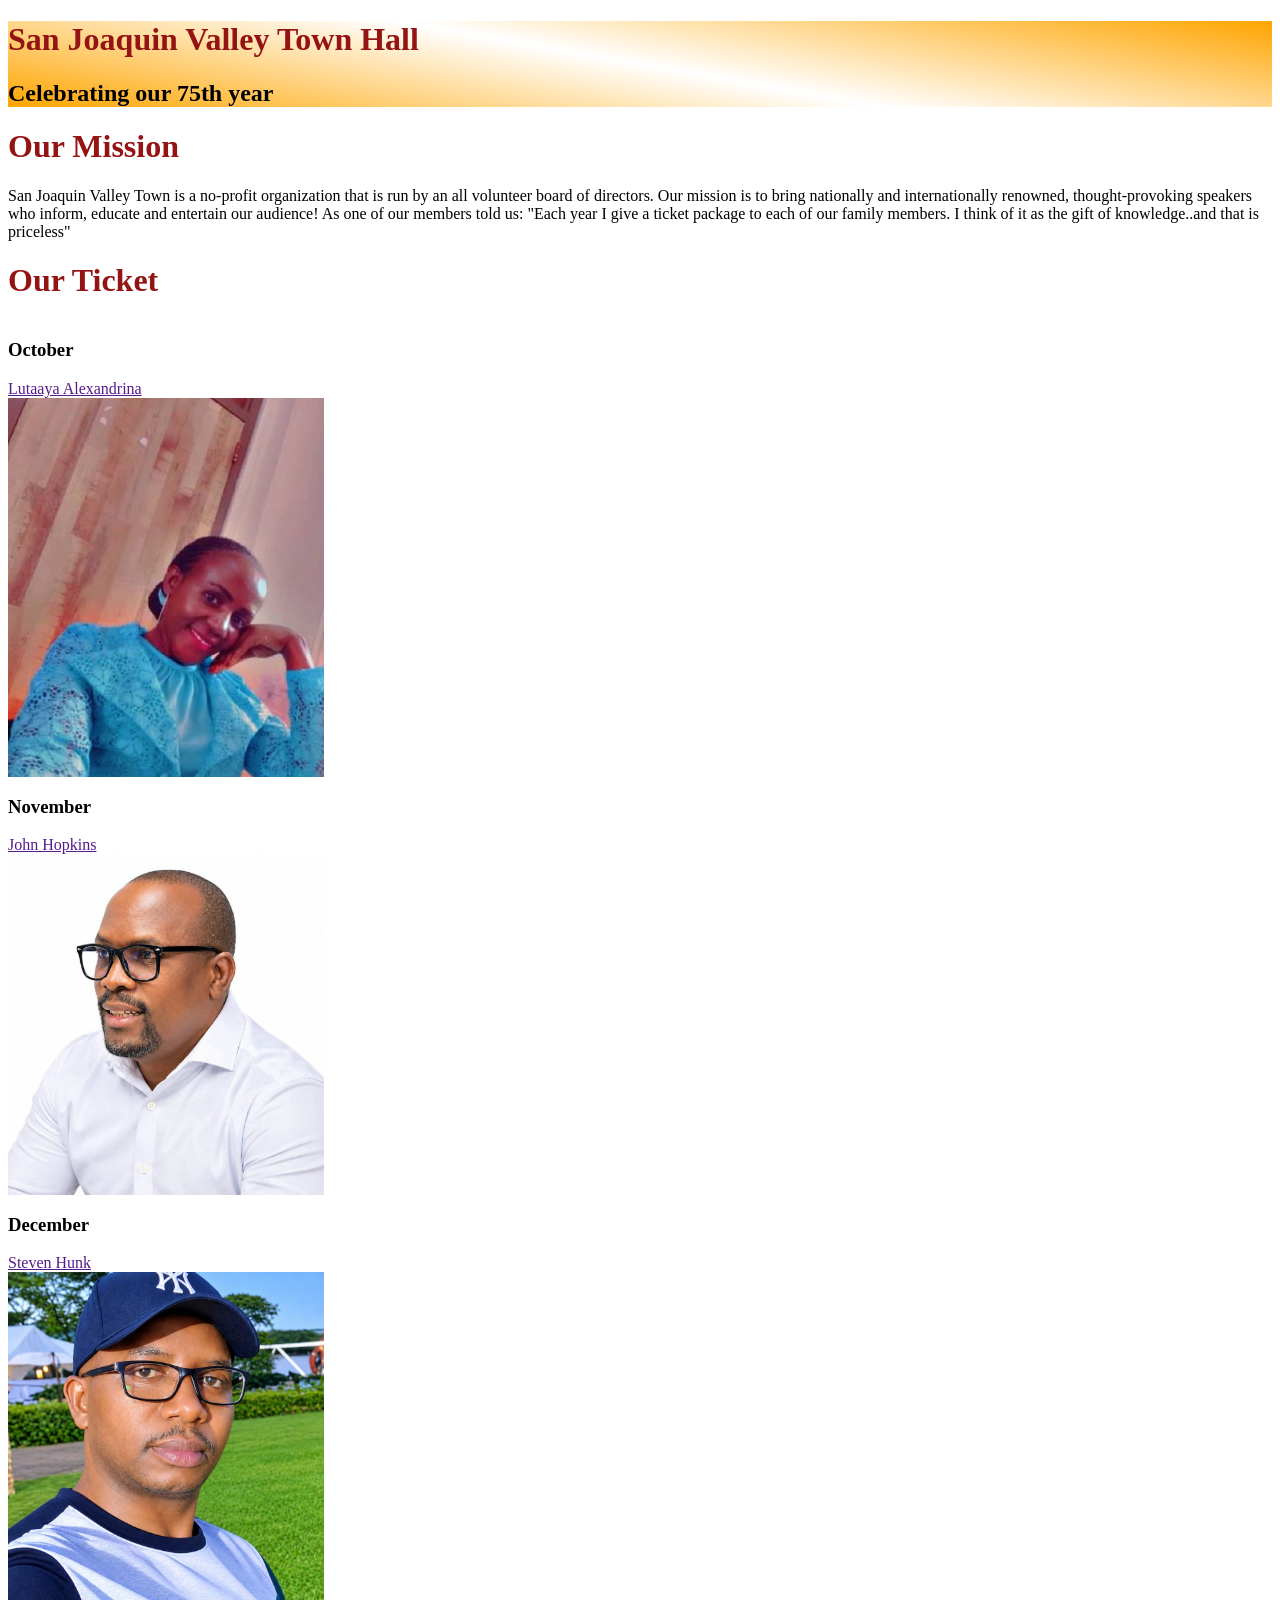
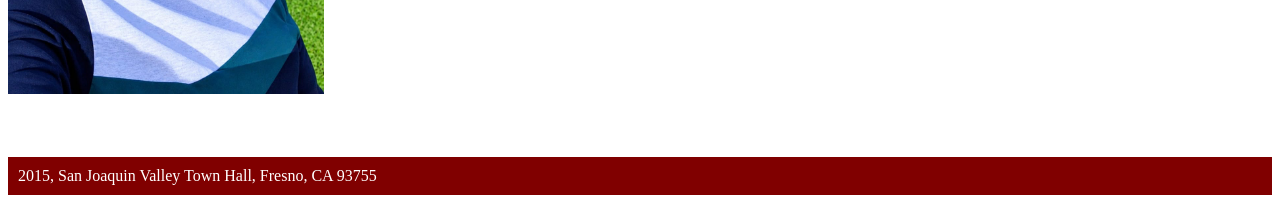
<file: Index.html>
<!DOCTYPE html>
<html lang="en">
<head>
    <meta charset="UTF-8">
    <meta name="viewport" content="width=device-width, initial-scale=1.0">
    <link rel="stylesheet" href="Style_sheet.css">
    <title>Hallowen_hall_town_1</title>
</head>
<body>
    <div class="head1"><h1>San Joaquin Valley Town Hall</h1>
    <h2>Celebrating our 75th year</h2></div>
    

    <h1>Our Mission</h1>
    <p>San Joaquin Valley Town is a no-profit organization 
        that is run by an all volunteer board of directors.
        Our mission is to bring nationally and 
        internationally renowned, thought-provoking 
        speakers who inform, educate and entertain our
        audience! As one of our members told us:
            "Each year I give a ticket package to each of
            our family members. I think of it as the gift of
             knowledge..and that is priceless"
 

    </p>
    <h1>Our Ticket</h1>

    <div class="img"> <h3>October</h3>
    <a href="">Lutaaya Alexandrina</a>
    <img src="Image 1.jpg" alt="Image 1">
    <h3>November</h3>
    <a href="">John Hopkins</a>
    <img src="Image 2.jpg" alt="Image 2">
    <h3>December</h3>
    <a href="">Steven Hunk</a>
    <img src="Image 3.jpg" alt="Image 3">

        </div>
   
    <footer>2015, San Joaquin Valley Town Hall, Fresno, CA 93755</footer>
    
</body>
</html>
</file>
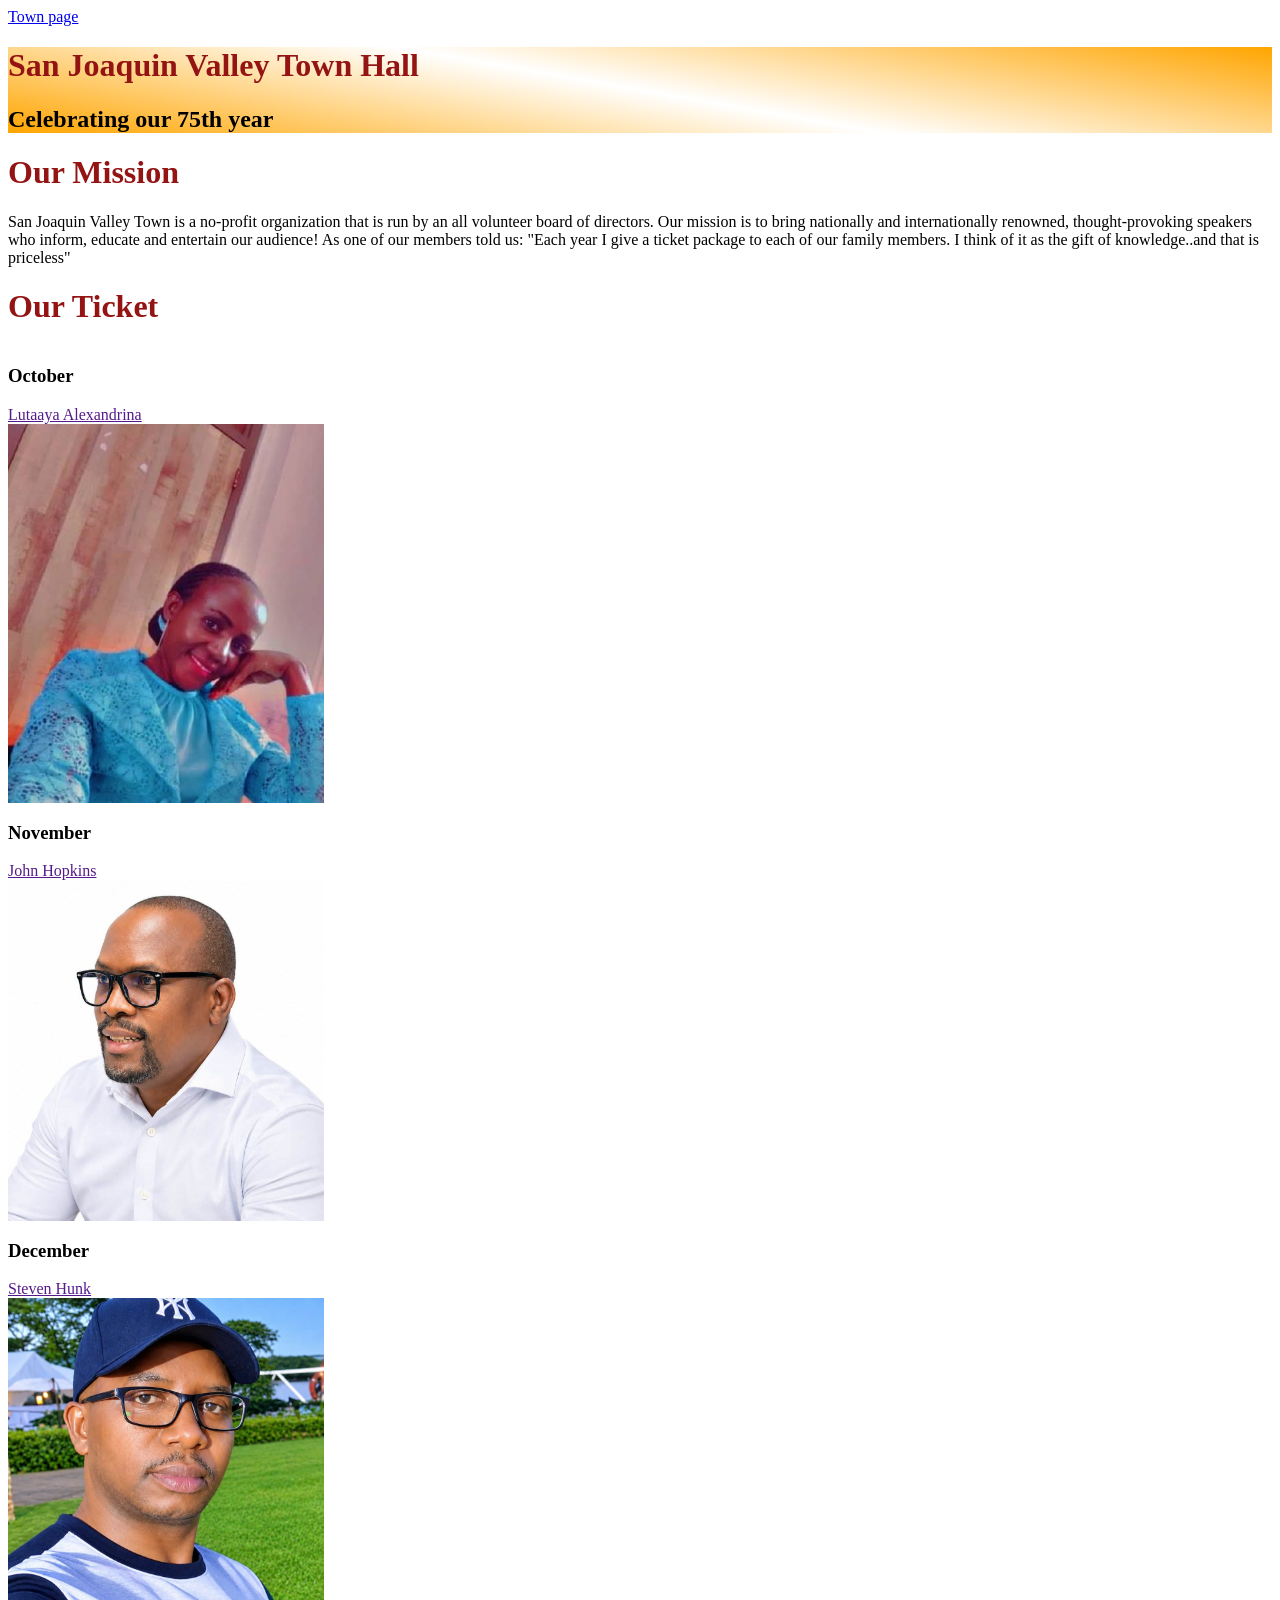
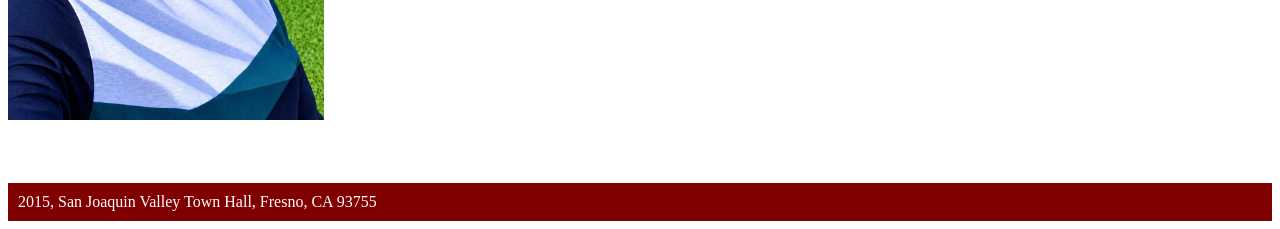
<file: index.html>
<!DOCTYPE html>
<html lang="en">
<head>
    <meta charset="UTF-8">
    <meta name="viewport" content="width=device-width, initial-scale=1.0">
    <link rel="stylesheet" href="Style_sheet.css">
    <title>Hallowen_hall_town_1</title>
</head>
<body>
<a href="Town2.html"> Town page</a>
    <div class="head1"><h1>San Joaquin Valley Town Hall</h1>
    <h2>Celebrating our 75th year</h2></div>
    

    <h1>Our Mission</h1>
    <p>San Joaquin Valley Town is a no-profit organization 
        that is run by an all volunteer board of directors.
        Our mission is to bring nationally and 
        internationally renowned, thought-provoking 
        speakers who inform, educate and entertain our
        audience! As one of our members told us:
            "Each year I give a ticket package to each of
            our family members. I think of it as the gift of
             knowledge..and that is priceless"
 

    </p>
    <h1>Our Ticket</h1>

    <div class="img"> <h3>October</h3>
    <a href="">Lutaaya Alexandrina</a>
    <img src="Image 1.jpg" alt="Image 1">
    <h3>November</h3>
    <a href="">John Hopkins</a>
    <img src="Image 2.jpg" alt="Image 2">
    <h3>December</h3>
    <a href="">Steven Hunk</a>
    <img src="Image 3.jpg" alt="Image 3">

        </div>
   
    <footer>2015, San Joaquin Valley Town Hall, Fresno, CA 93755</footer>
    
</body>
</html>
</file>
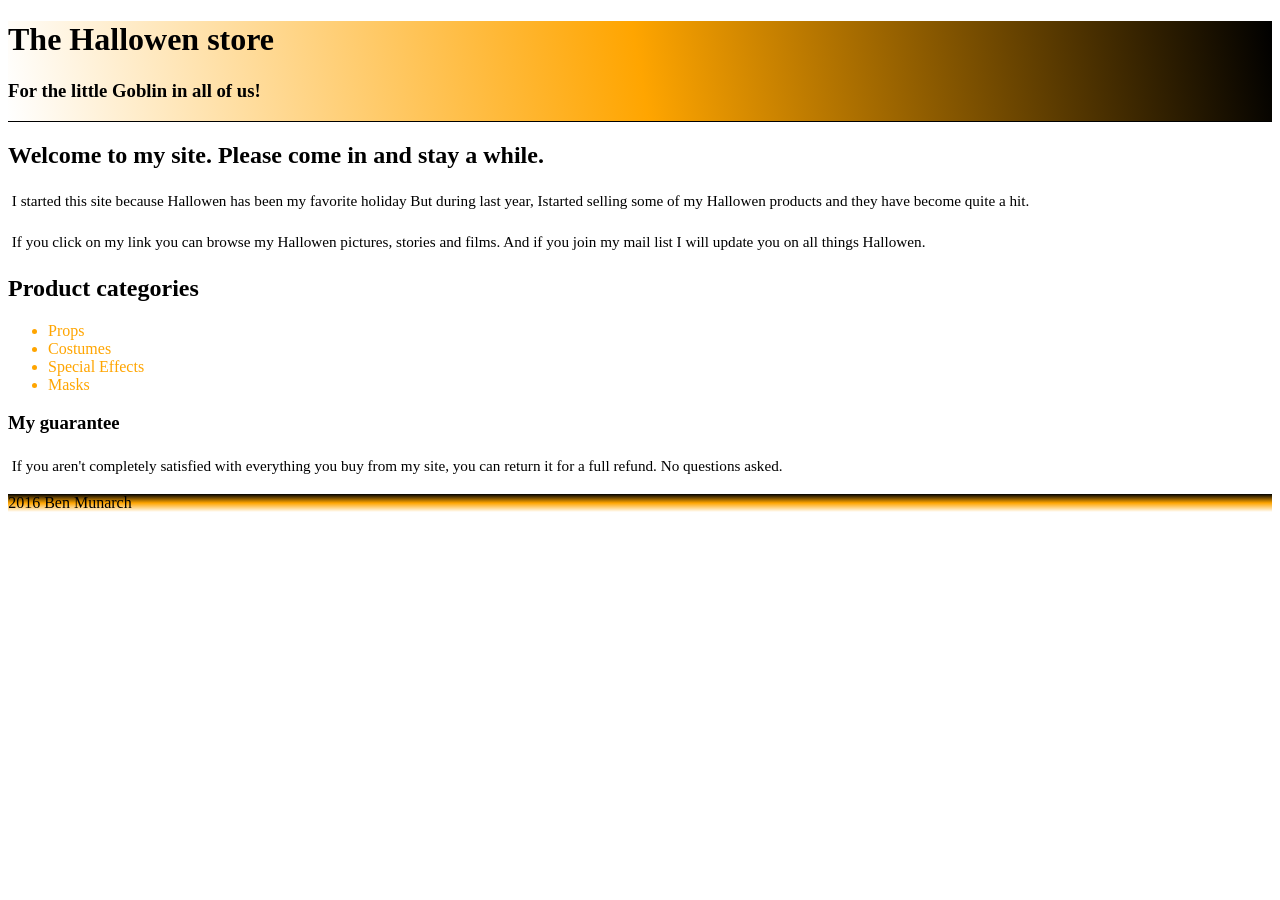
<file: Town 2.html>
<!DOCTYPE html>
<html lang="en">
<head>
    <meta charset="UTF-8">
    <meta name="viewport" content="width=device-width, initial-scale=1.0">
    <link rel="stylesheet" href="Townhall.css">
    <title>The Hallowen Store</title>
   
</head>
<body>
    <div class="head1"><h1> The Hallowen store</h1> 
 <h3>For the little Goblin in all of us!</h3>
    </div>
    
    <h2>Welcome to my site. Please come in and stay a while.</h2>
    <p>I started this site because Hallowen has been my favorite holiday
        But during last year, Istarted selling some of my Hallowen 
        products and they have become quite a hit. 
    </p>
    <p>If you click on my link you can browse my Hallowen
        pictures, stories and films. And if you join my mail list
        I will update you on all things Hallowen.
    </p>
    <h2>Product categories</h2>
    <ul>
        <li>Props</li>
        <li>Costumes</li>
        <li>Special Effects</li>
        <li>Masks</li>
        
    </ul>
    <h3>My guarantee</h3>
    <p>If you aren't completely satisfied with everything you buy
        from my site, you can return it for a full refund. 
        No questions asked.


    </p>
    <footer>2016 Ben Munarch</footer>


    
</body>
</html>
</file>
<file: Style_sheet.css>
h1{
    color: rgb(148, 19, 19);
}
.head1{
    background:linear-gradient(-170deg, orange, white, orange) ;
}
.img{
    display:flex;
    flex-direction:column;
    

}
img{width:25%;
    height:25%;}
    
footer{
    background-color:maroon;
    color:white;
    padding:10px;
    margin-top:5%;

}
</file>
<file: Townhall.css>
h1{
    color:black;
}
.head1{
    background:linear-gradient(80deg, white, orange, black);
    border-bottom: 1px solid black;

}

p{display: flex;
    flex-direction:column;
    font-size:95%;
    padding: 0.25em;
  

}

footer{
    background: linear-gradient(black, orange, white);
    color: black;
    padding: 0.20px

}
li{
   color: orange; 
}
</file>
